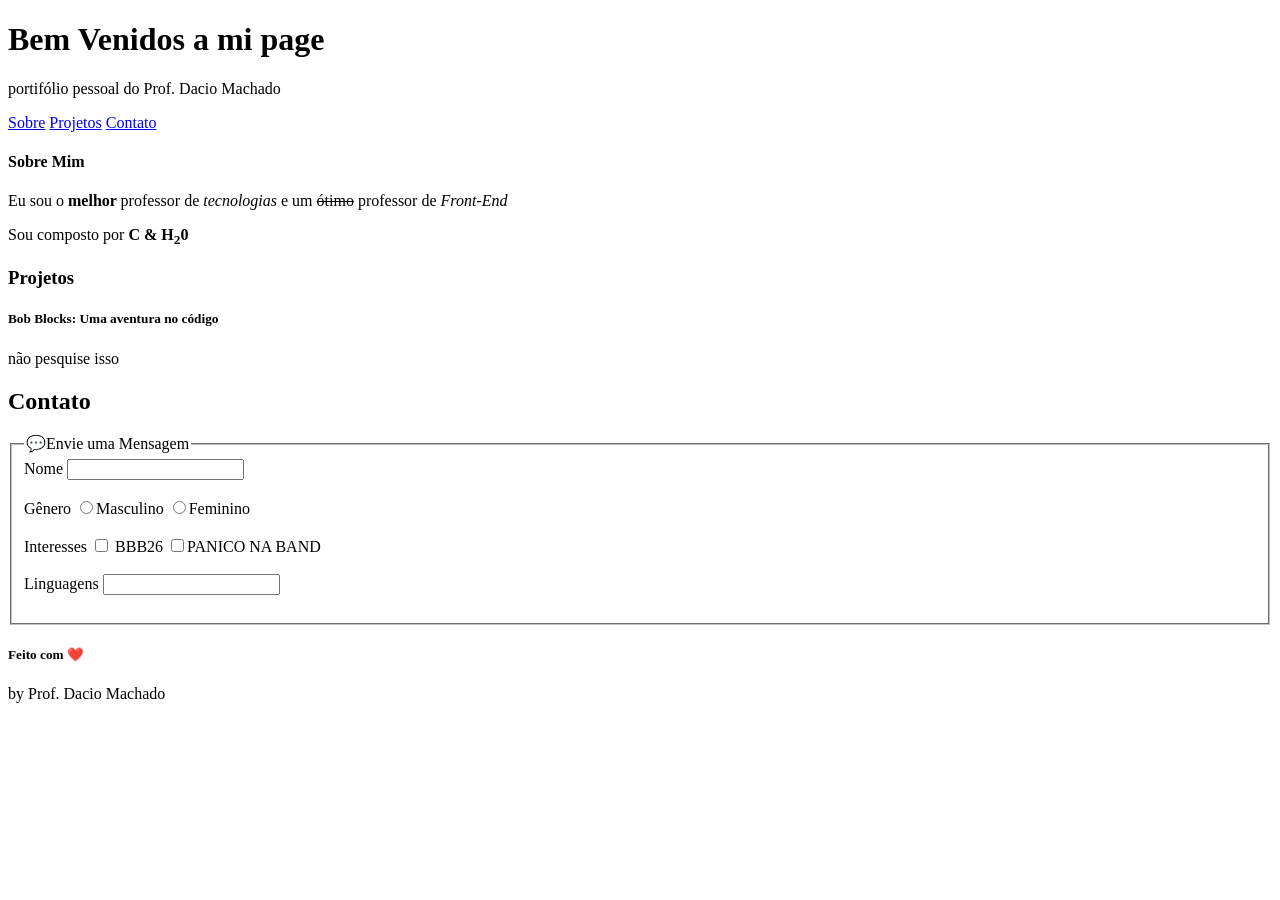
<file: codigo-24-02.html>
<!DOCTYPE html>
<html lang="pt-BR">
<head>
	<meta charset="UTF-8">
	<meta name="viewport" content:="width=device-width, initial-scale=1.0">
	<meta http-equiv="X-UA-Compatible" contente"IE-edge">
	<title> Portifolio Prof. Dacio </title>
</head>
<body>
	<div class="header">
		<h1> Bem Venidos a mi page </h1>
		<p> portifólio pessoal do Prof. Dacio Machado </p>
	</div>
	<nav>
		<a href="#sobre" target="_self">Sobre</a>
		<a href="#projetos" target="_self">Projetos</a>
		<a href="#contato" target="_self">Contato</a>
	</nav>
	<div id="main">
		<section id="sobre">
			<h4> Sobre Mim</h4>
			<p>Eu sou o <b> melhor </b> professor de <i> tecnologias</i> e um <del>ótimo</del> professor de <em>Front-End</em></p>
			<p>Sou composto por <strong> C & H<sub>2</sub>0 </strong></p>
		</section>
		<section id="projetos">
			<h3> Projetos</h3>
			<article>
				<h5> Bob Blocks: Uma aventura no código</h5>
				<p> não pesquise isso </p>
			</article>
		</section>
		<section id="contato">
			<h2>Contato</h2>
			<form>
				<fieldset>
					<legend>💬Envie uma Mensagem </legend>
					<lable> Nome </lable>
					<input type="text" id="nome" name="nome"><br><br>

					<lable> Gênero </lable>
					<input type="radio" name="gen">Masculino
					<input type="radio" name="gen">Feminino<br><br>

					<lable> Interesses </lable>
					<input type="checkbox"> BBB26
					<input type="checkbox">PANICO NA BAND<br><br>

					<lable> Linguagens </lable>
					<input list="linguagens" name"linguagem"> 
					<datalist id="linguagens">
						<option value="JAVA🤢">
						<option value="🐍">
						<option value="C ❤️">
						<option value="COBOL 🦖">
					</datalist><br><br>

				</fieldset>
			</form>
		</section>
	</div>
<footer>
	<h5> Feito com ❤️ </h5>
	<p> by Prof. Dacio Machado </p>
</footer>
</body>
</html>
</file>
